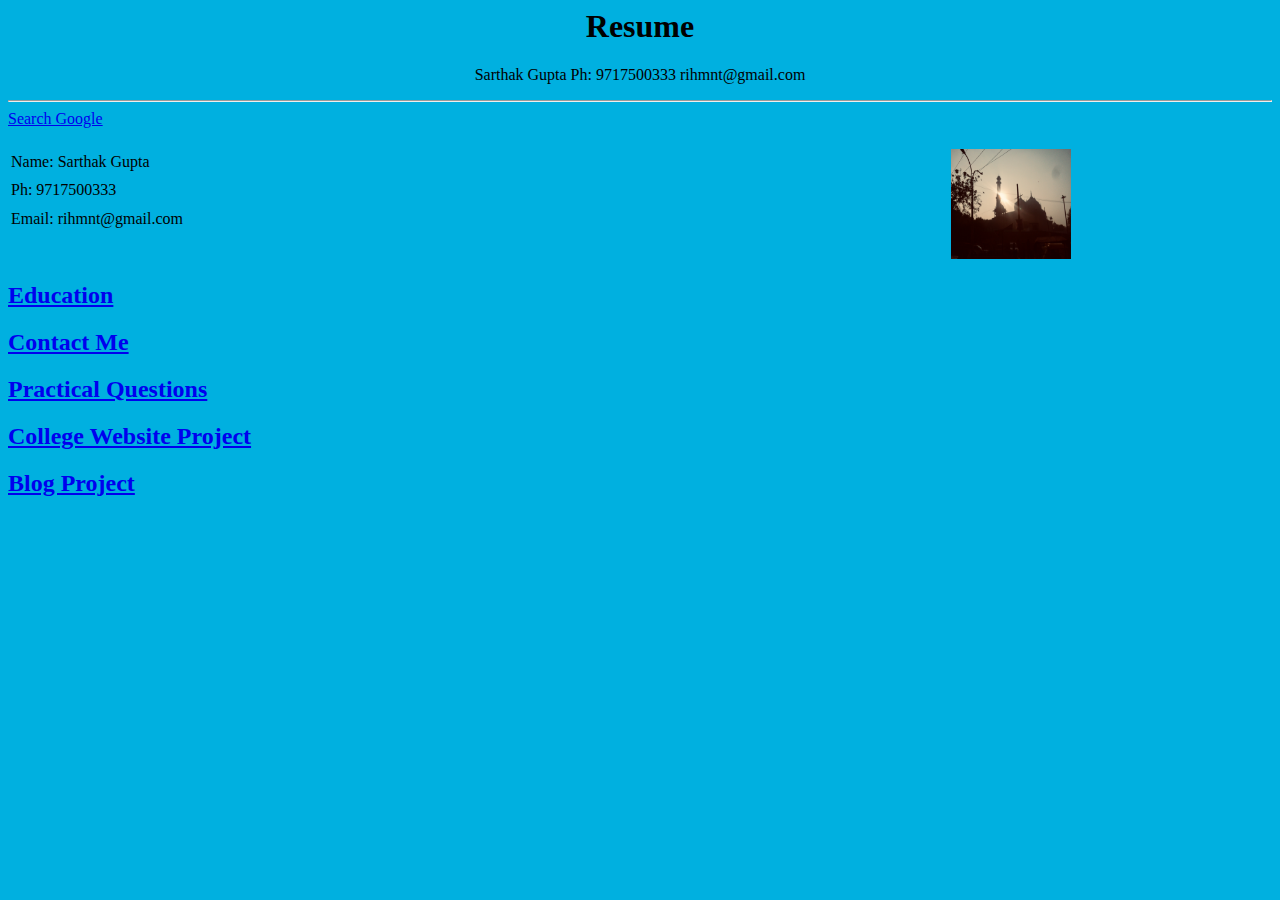
<file: index.html>
<html>

<head>
<title>Index Page</title>
</head>

<body bgcolor="skysblue">
  <center>
    <h1> Resume </h1>
    <p> Sarthak Gupta Ph: 9717500333 rihmnt@gmail.com </p>
    <hr>
  </center>
  <a href="https://www.google.com/?client=safari"> Search Google </a>
  <!--
  <p>
    Name: Sarthak Gupta <br>
    Ph: 9717500333 <br>
    Email: Rihmnt@gmail <br>
    <br>
  </p>
-->
<br>
<br>
  <table width="100%">
    <tr>
      <td>Name: Sarthak Gupta</td>
      <td rowspan="4" style="text-align:center"><image src="IMG_1398.jpeg" alt="Mosque" width='120' height="110"></td>
    </tr>
    <tr>
      <td>Ph: 9717500333</td>
    </tr>
    <tr>
      <td>Email: rihmnt@gmail.com</td>
    </tr>
    <tr>
      <td>&nbsp</td>
    </tr>
  </table>
  <a href="education.html">
    <h2> Education </h2>
  </a>
  <a href="contact.html">
    <h2> Contact Me </h2>
  </a>
  <a href="practicals.html">
    <h2>Practical Questions</h2>
  </a>
  <a href="https://sarthakguptasg.github.io/college-website/">
    <h2> College Website Project </h2>
  </a>
  <a href="https://sarthakguptasg.github.io/blog/">
    <h2> Blog Project </h2>
  </a>
</body>

</html>
</file>
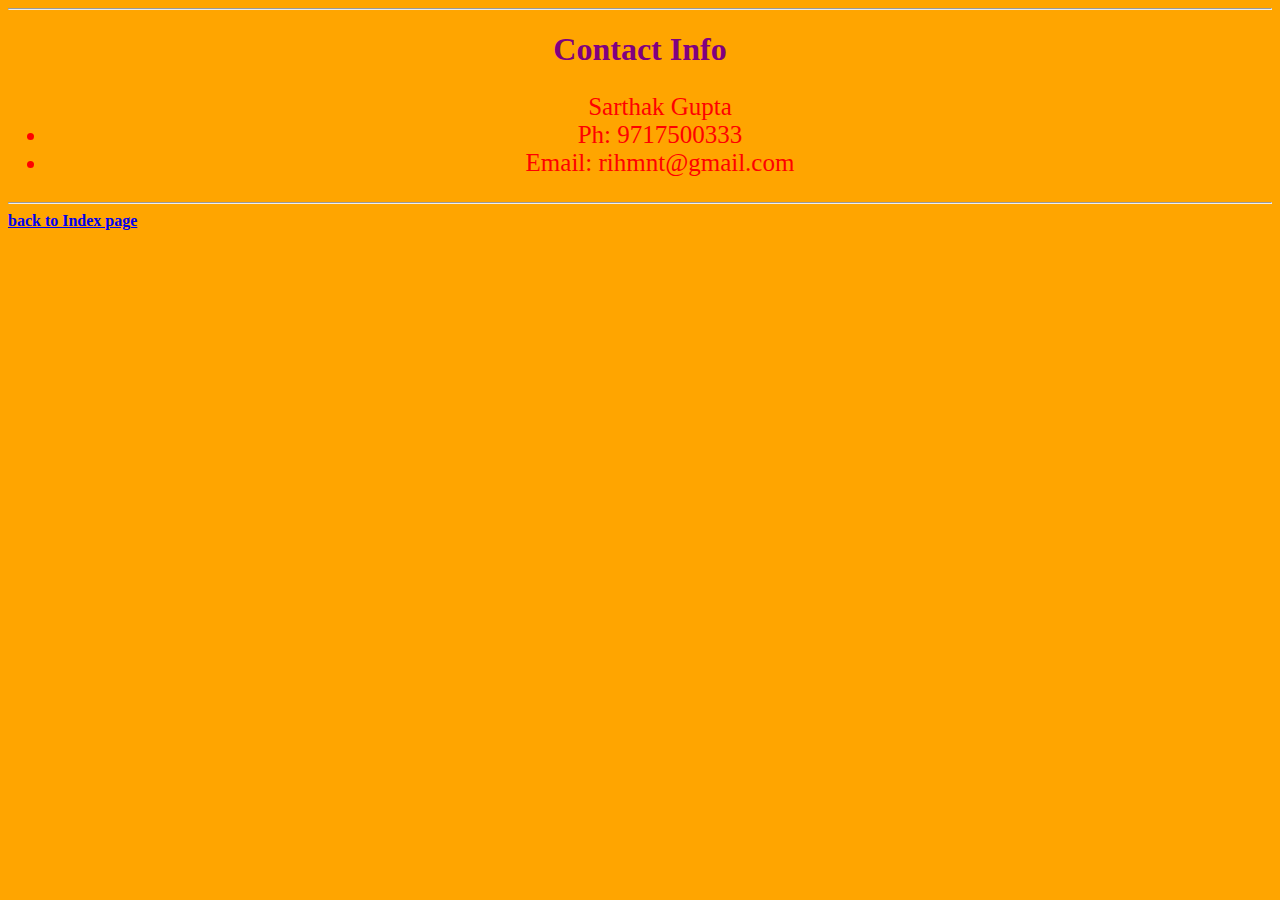
<file: Contact.html>
<html>
<head>
<title>Contact Page</title>
</head>
<body bgcolor = 'orange'>
  <center>
    <hr>
<h1 style="color:purple">Contact Info</h1>
    <ul style="color:Red; font-size:25">
        Sarthak Gupta
    <li>Ph: 9717500333</li>
    <li>Email: rihmnt@gmail.com</li>
    </ul>
<hr>

</center>
  <a href ="index.html"> <b> back to Index page </b></a>
</body>
</html>
</file>
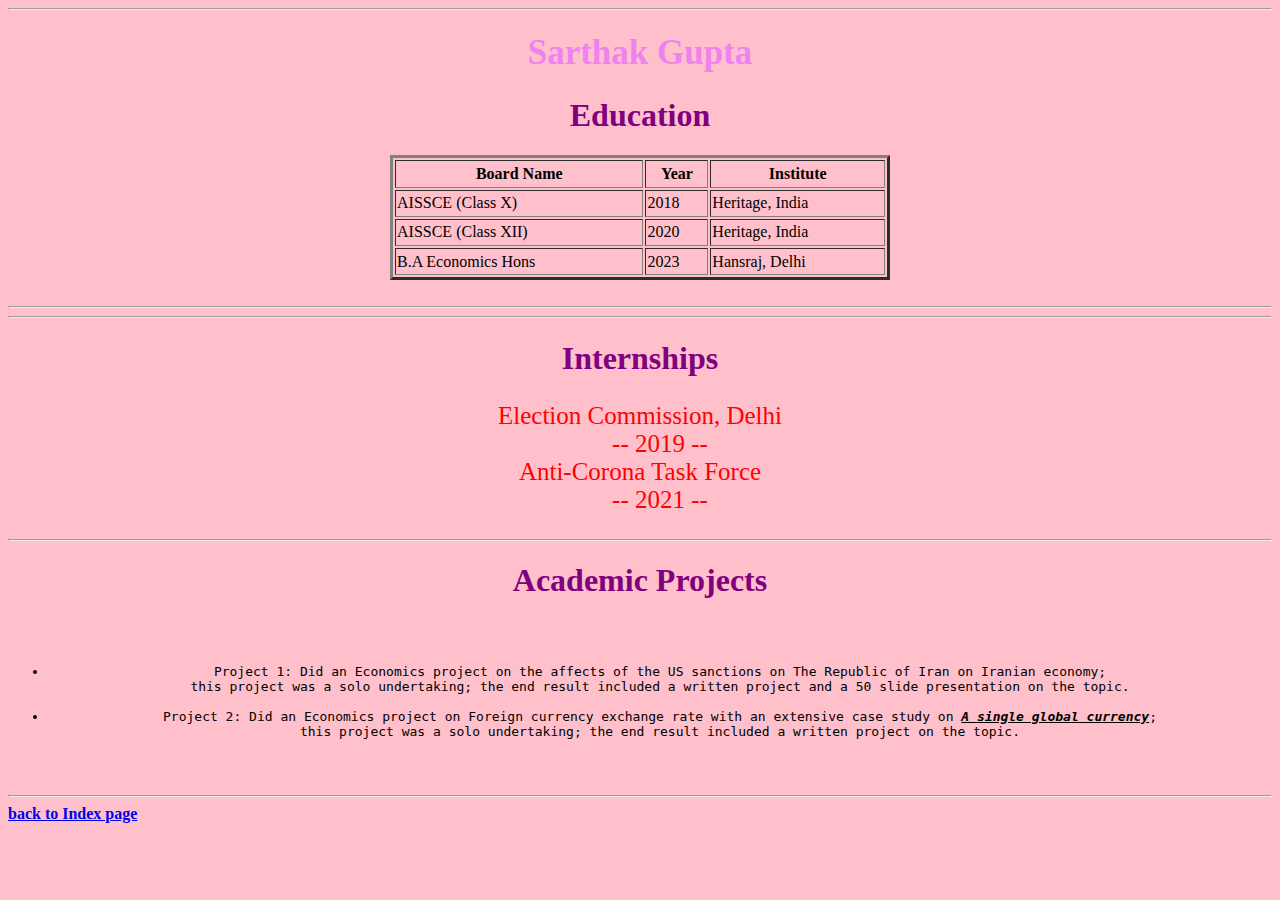
<file: Education.html>
<html>
<head>
<title>Education Info</title>
</head>
<body bgcolor = 'Pink'>
  <center>
    <hr>
    <h1 style="color:violet; font-size:35">Sarthak Gupta</h1>
<h1 style="color:purple">Education</h1>
<table border="3" style="width:500; height:125">
  <center>
  <tr>
    <th>Board Name</th>
    <th>Year</th>
    <th>Institute</th>
  </tr>
  <tr>
    <center>
    <td style="color_name:red">AISSCE (Class X)</td>
    <td>2018</td>
    <td>Heritage, India</td>
  </center>
  </tr>
  <tr>
    <td>AISSCE (Class XII)</td>
    <td>2020</td>
    <td>Heritage, India</td>
  </tr>
  <tr>
    <td>B.A Economics Hons</td>
    <td>2023</td>
    <td>Hansraj, Delhi</td>
  </tr>
</center>
</table>
  <br>
  <hr>
  <hr>
  <h1 style="color:purple">Internships</h1>
  <dl style="color:Red; font-size:25">
    <dt>Election Commission, Delhi</dt>
    <dd>-- 2019 --</dd>
    <dt>Anti-Corona Task Force</dt>
    <dd>-- 2021 --</dd>
  </dl>
<hr>
<h1 style="color:purple">Academic Projects</h1>
<pre>
  <ul>
<li>Project 1: Did an Economics project on the affects of the US sanctions on The Republic of Iran on Iranian economy;
this project was a solo undertaking; the end result included a written project and a 50 slide presentation on the topic.</li>
<li>Project 2: Did an Economics project on Foreign currency exchange rate with an extensive case study on <u><i><b>A single global currency</i></u></b>;
this project was a solo undertaking; the end result included a written project on the topic.</li>
</ul>
</pre>
<hr>
</center>
  <a href ="index.html"> <b> back to Index page </b></a>
</body>
</html>
</file>
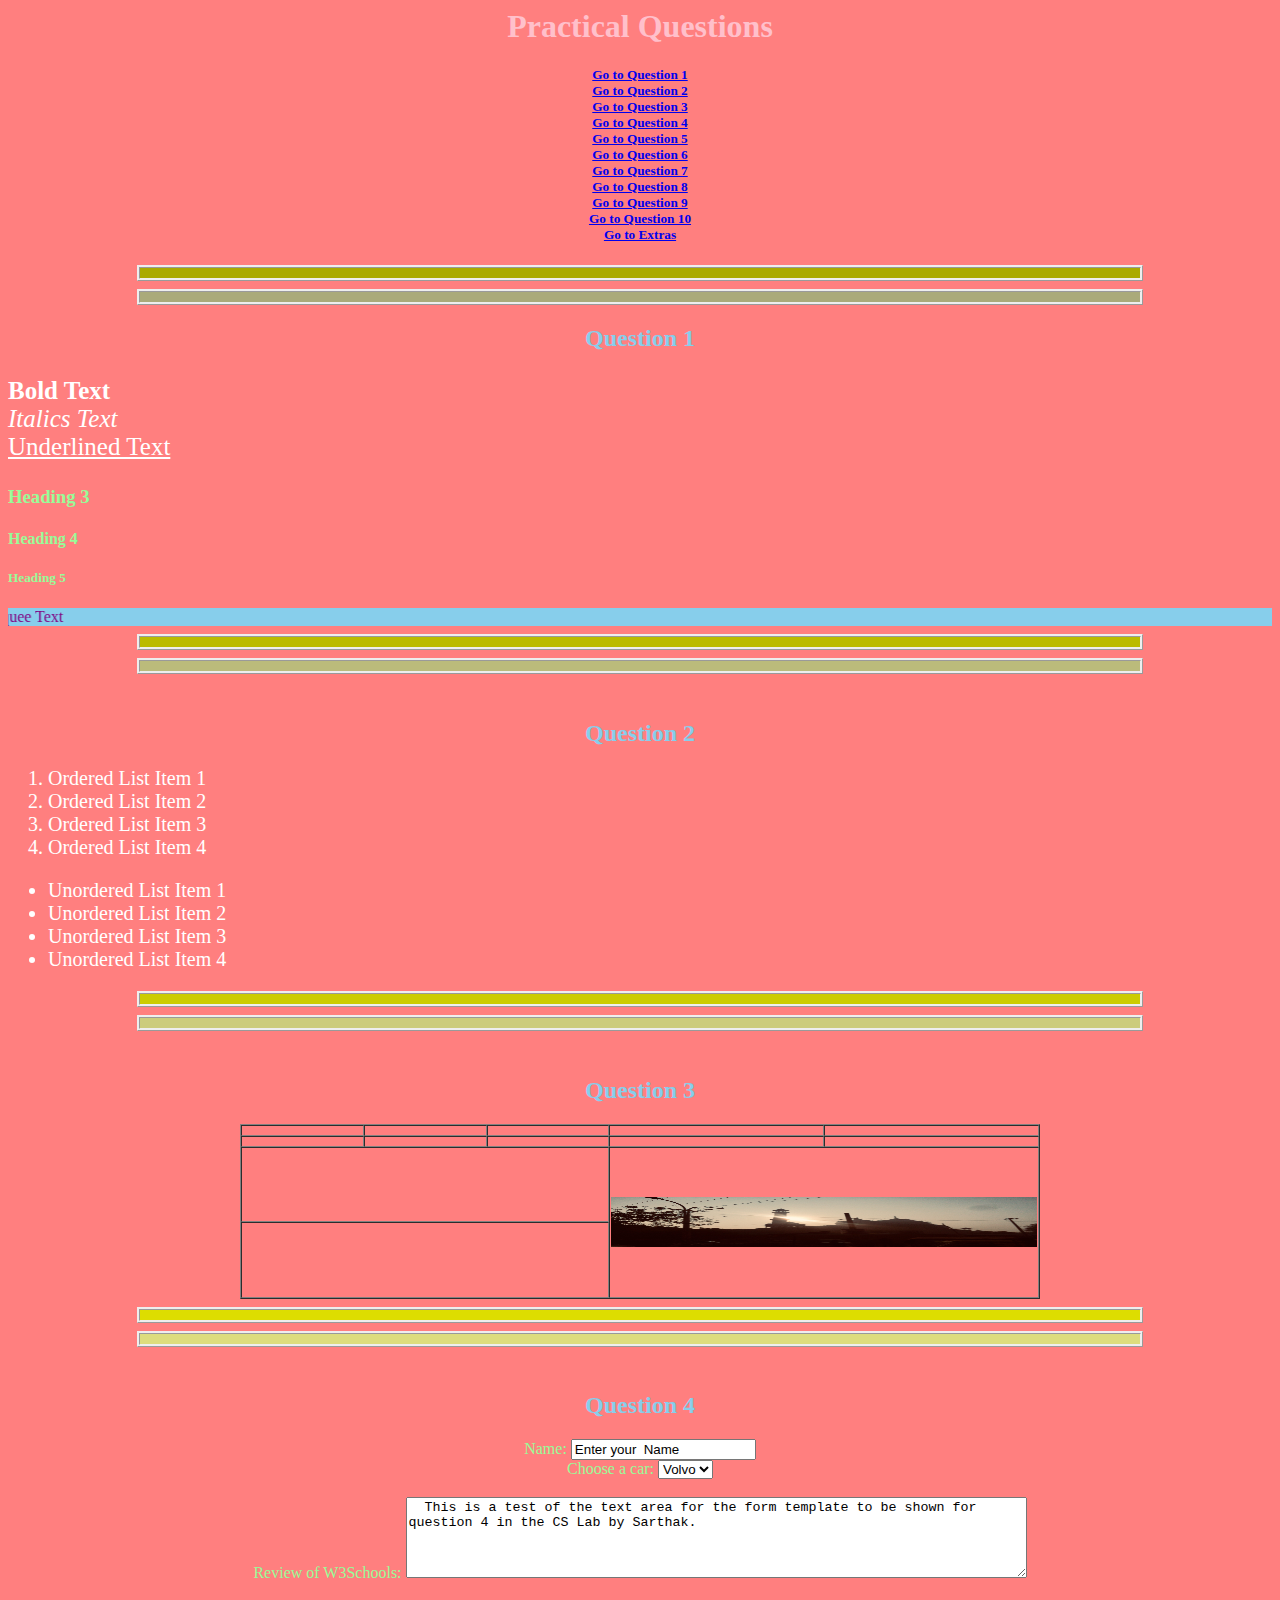
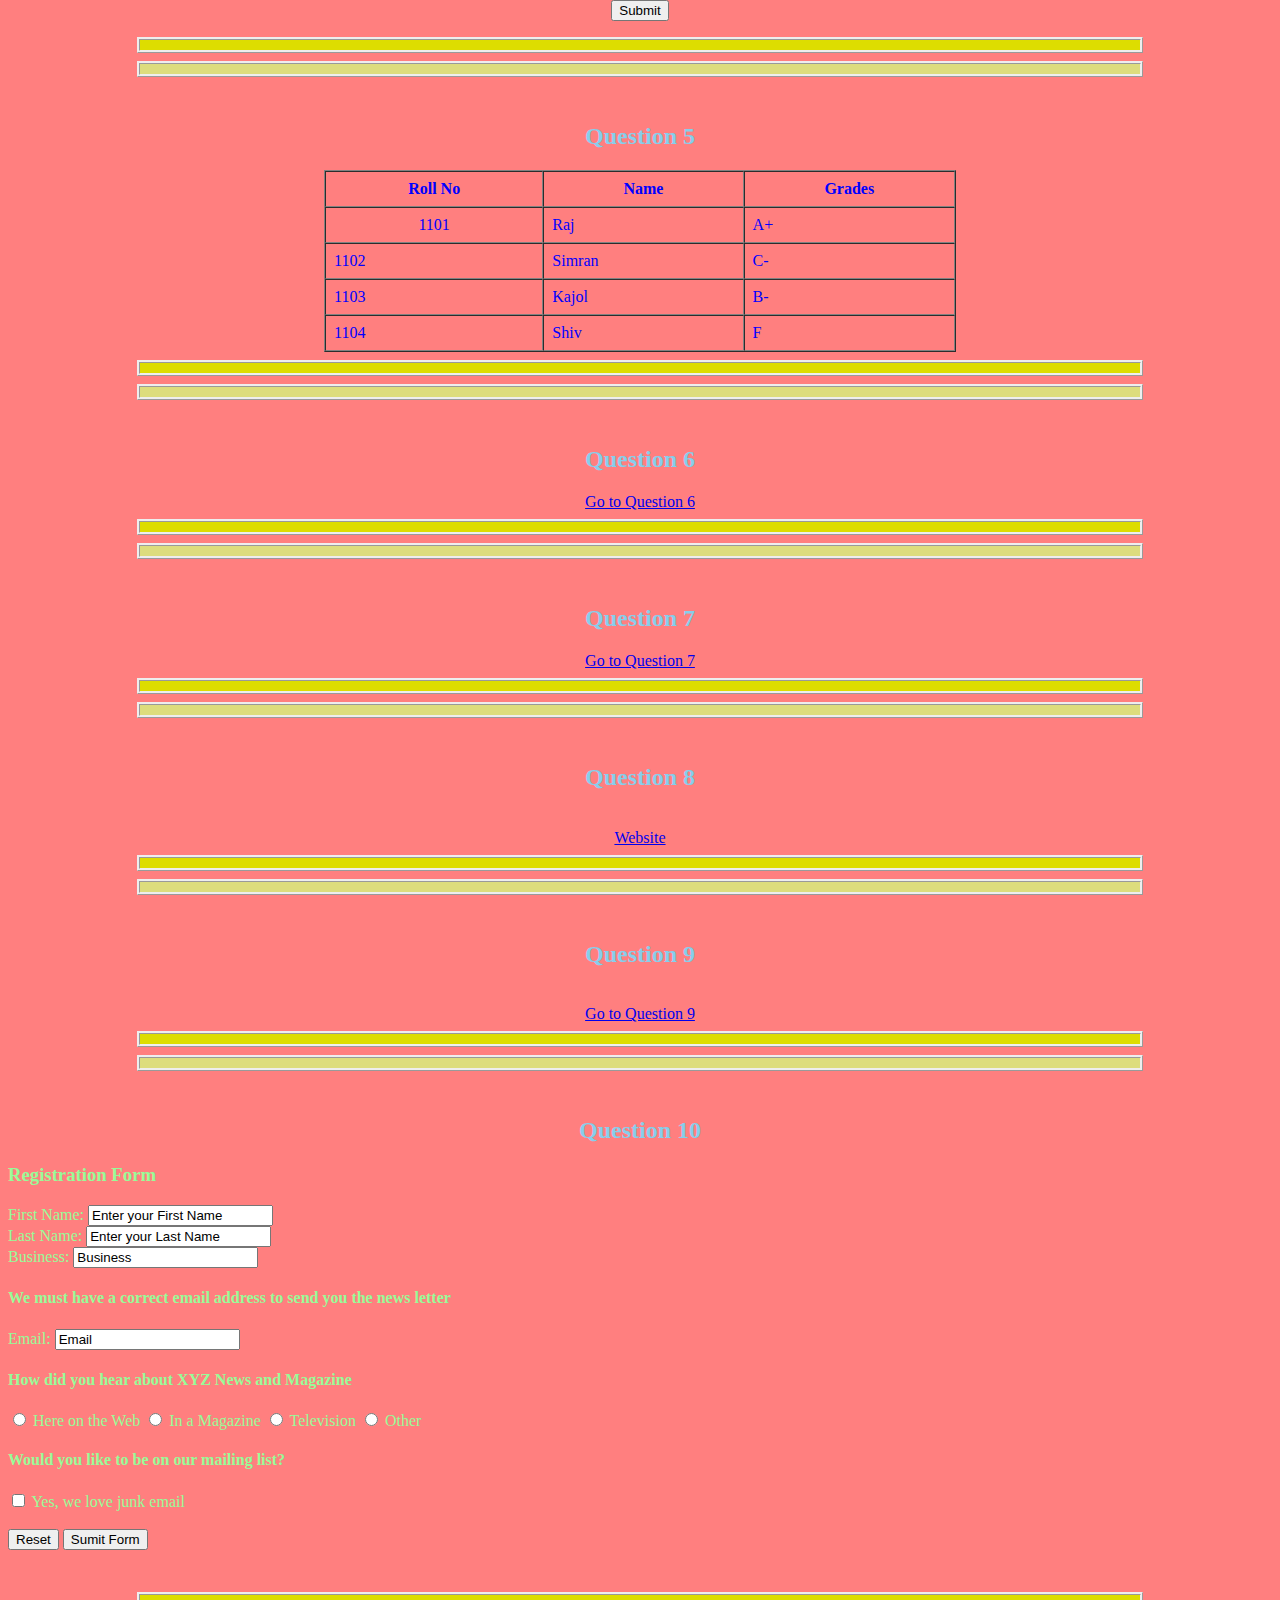
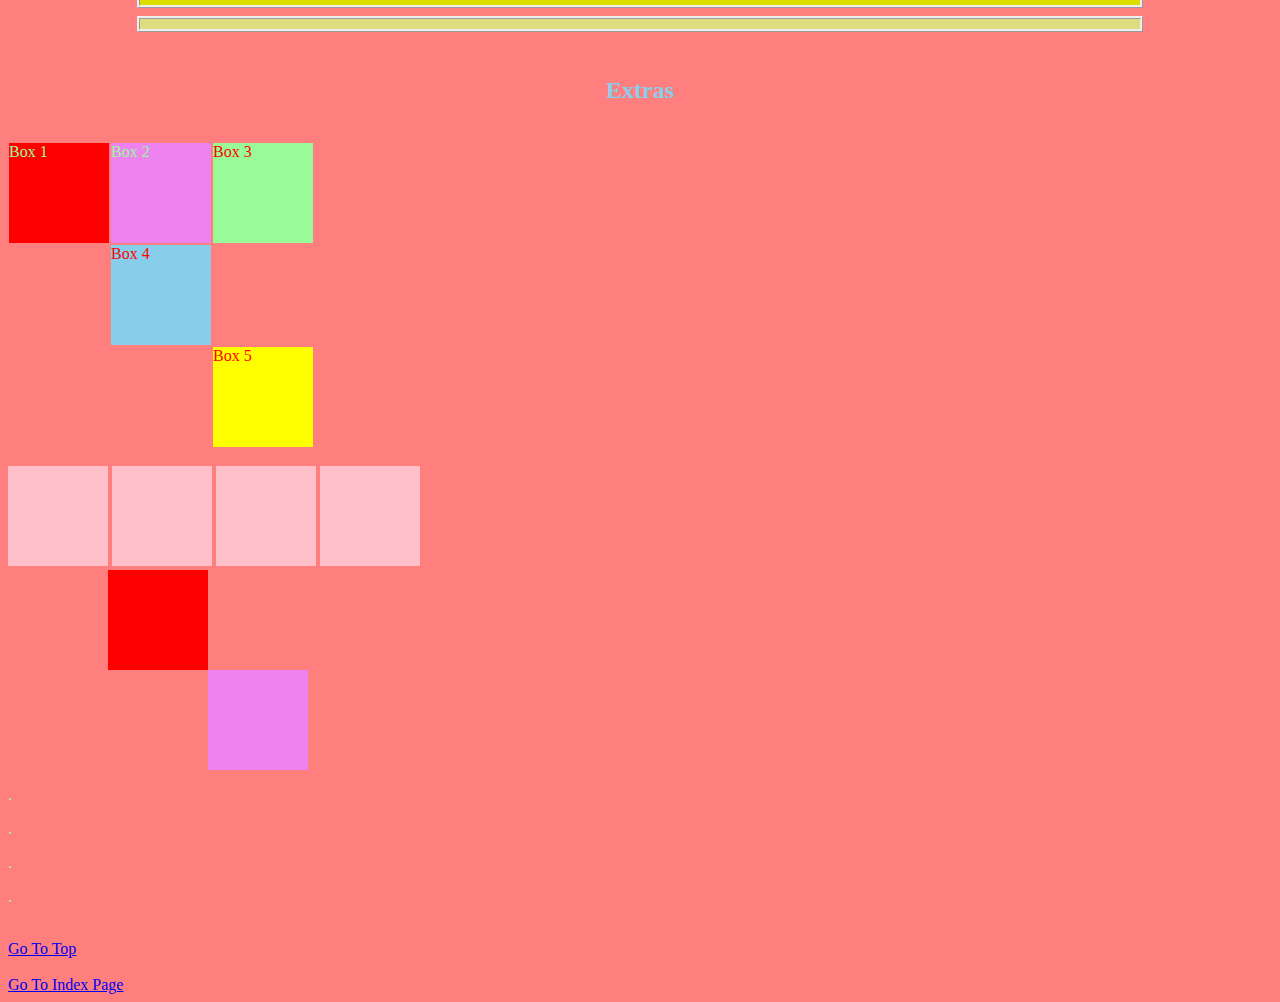
<file: practicals.html>
<html>

<head>
  <link rel="stylesheet" href="stylesheet.css">
  <title> Practical Questions</title>
</head>

<body bgcolor='#FF7F7F'>
  <a id="t2"></a>
  <center>
    <h1 style="color:pink">Practical Questions</h1>
    <h5 style="color:white">
      <a href="#p2">Go to Question 1</a> <br>
      <a href="#p2">Go to Question 2</a> <br>
      <a href="#p3">Go to Question 3</a> <br>
      <a href="#p4">Go to Question 4</a> <br>
      <a href="#p5">Go to Question 5</a> <br>
      <a href="#p6">Go to Question 6</a> <br>
      <a href="#p7">Go to Question 7</a> <br>
      <a href="#p8">Go to Question 8</a> <br>
      <a href="#p9">Go to Question 9</a> <br>
      <a href="#p10">Go to Question 10</a> <br>
      <a href="#e1">Go to Extras</a> <br>
    </h5>
    <hr color="#AAAA00">
    <hr color="#AAAA7A" width="75%">
    <h2 style="color:skyblue"><a id="p1">Question 1</a></h2>
  </center>
  <p style="color:white; font-size:25; font:'Helvetica'">
    <strong>Bold Text</strong> <br>
    <em>Italics Text</em> <br>
    <u>Underlined Text</u> <br>
  </p>
  <h3>Heading 3</h3>
  <h4>Heading 4</h4>
  <h5>Heading 5</h5>
  <marquee bgcolor="skyblue" direction="right" style="color:purple">Marquee Text </marquee>
  <hr color="#BBBB00">
  <hr color="#BBBB7B" width="75%">
  <br>
  <h2 style=" color:skyblue; text-align:center"><a id="p2">Question 2</a></h2>
  <ol style=" color:white; font-size:20">
    <li>Ordered List Item 1</li>
    <li>Ordered List Item 2</li>
    <li>Ordered List Item 3</li>
    <li>Ordered List Item 4</li>
  </ol>
  <ul style=" color:white; font-size:20">
    <li>Unordered List Item 1</li>
    <li>Unordered List Item 2</li>
    <li>Unordered List Item 3</li>
    <li>Unordered List Item 4</li>
  </ul>
  <hr color="#CCCC00">
  <hr color="#CCCC7C" width="75%">
  <br>
  <h2 style=" color:skyblue; text-align:center"><a id="p3">Question 3</a></h2>
  <center>
    <table align="center" border="1" style="width:800; height:175">
      <tr>
        <td></td>
        <td></td>
        <td></td>
        <td></td>
        <td></td>
      </tr>
      <tr>
        <td></td>
        <td></td>
        <td></td>
        <td></td>
        <td></td>
      </tr>
      <tr>
        <td colspan="3"></td>
        <td colspan="2" rowspan="2" width="10px" height="50px">
          <image src="IMG_1398.jpeg" style="display:block;" width="100%" height="100%">
        </td>
      </tr>
      <tr>
        <td colspan="3"></td>
      </tr>
    </table>
  </center>
  <hr color="#DDDD00">
  <hr color="#DDDD7D" width="75%">
  <br>
  <h2 style=" color:skyblue; text-align:center"><a id="p4">Question 4</a></h2>
  <center>
  <form class="" action="index.html" method="post">
    <label for="f4name">Name:</label>
    <input type="text" id="f4name" name="f4name" value="Enter your  Name">
    <br>
    <label for="cars">Choose a car:</label>
    <select id="cars" name="" form="">
      <option value="volvo">Volvo</option>
      <option value="saab">Saab</option>
      <option value="opel">Opel</option>
      <option value="audi">Audi</option>
    </select> <br><br>
    <label for="practical4">Review of W3Schools:</label>
<textarea id="practical4" name="practical4" rows="5" cols="75">
  This is a test of the text area for the form template to be shown for question 4 in the CS Lab by Sarthak.
  </textarea>
  <br><br>
  <input type="submit" value="Submit">
</center>
  </form>
  <hr color="#DDDD00">
  <hr color="#DDDD7D" width="75%">
  <br>
  <h2 style=" color:skyblue; text-align:center"><a id="p5">Question 5</a></h2>
  <center>
    <table style="color:blue" border="1px" cellpadding="8" width="50% text-align:center">
      <tr>
        <th>Roll No</th>
        <th>Name</th>
        <th>Grades</th>
      </tr>
      <tr>
        <td style="text-align:center">1101</td>
        <td>Raj</td>
        <td>A+</td>
      </tr>
      <tr>
        <td>1102</td>
        <td>Simran</td>
        <td>C-</td>
      </tr>
      <tr>
        <td>1103</td>
        <td>Kajol</td>
        <td>B-</td>
      </tr>
      <tr>
        <td>1104</td>
        <td>Shiv</td>
        <td>F</td>
      </tr>
    </table>
  </center>
  <hr color="#DDDD00">
  <hr color="#DDDD7D" width="75%">
  <br>
  <h2 style=" color:skyblue; text-align:center"><a id="p6">Question 6</a></h2>
  <center>
  <a href="q6.html" target="_blank"> Go to Question 6 </a>
  </center>
  <hr color="#DDDD00">
  <hr color="#DDDD7D" width="75%">
  <br>
  <h2 style=" color:skyblue; text-align:center"><a id="p7">Question 7</a></h2>
  <center>
  <a href="q7.html" target="_blank"> Go to Question 7 </a>
  </center>
  <hr color="#DDDD00">
  <hr color="#DDDD7D" width="75%">
  <br>
  <h2 style=" color:skyblue; text-align:center"><a id="p8">Question 8</a></h2>
  <br>
  <center>
  <a href="index.html">Website</a>
</center>
  <hr color="#DDDD00">
  <hr color="#DDDD7D" width="75%">
  <br>
  <h2 style=" color:skyblue; text-align:center"><a id="p9">Question 9</a></h2>
  <br>
  <center>
  <a href="q9.html" target="_blank">Go to Question 9</a>
</center>
  <hr color="#DDDD00">
  <hr color="#DDDD7D" width="75%">
  <br>
  <h2 style=" color:skyblue; text-align:center"><a id="p10">Question 10</a></h2>
  <h3>Registration Form</h3>
  <form class="" action="index.html" method="post">
    <label for="fname">First Name:</label>
    <input type="text" id="fname" name="fname" value="Enter your First Name">
    <br>
    <label for="">Last Name:</label>
    <input type="text" name="lname" value="Enter your Last Name">
    <br>
    <label for="">Business:</label>
    <input type="text" name="business" value="Business">
    <br>
    <h4>We must have a correct email address to send you the news letter</h4>
    <label for="">Email:</label>
    <input type="text" name="Email" value="Email">
    <br>
    <h4>How did you hear about XYZ News and Magazine</h4>
    <input type="radio" name="hear" value="Here on the web">
      <label for="">Here on the Web</label>
    <input type="radio" name="hear" value="In a magazine">
      <label for="">In a Magazine</label>
    <input type="radio" name="hear" value="Television">
      <label for="">Television</label>
    <input type="radio" name="hear" value="Other">
      <label for="">Other</label>
    <h4>Would you like to be on our mailing list?</h4>
    <input type="checkbox" name="Yes" value="Yes">
      <label for="">Yes, we love junk email</label>
    <br>
    <br>
    <input type="button" name="" value="Reset">
    <input type="submit" name="" value="Sumit Form">
  </form>
  <br>
  <hr color="#DDDD00">
  <hr color="#DDDD7D" width="75%">
  <br>
  <h2 style=" color:skyblue; text-align:center"><a id="e1">Extras</a></h2>
  <br>
  <table border="0">
    <tr>
      <td><div class='a'>Box 1</div></td>
      <td><div class='b'>Box 2</div></td>
      <td style="text-color: red"><div class='c'>Box 3</div></td>
    </tr>
    <tr>
      <td></td>
      <td><div class='d'>Box 4</div></td>
    </tr>
    <tr>
      <td></td><td></td>
      <td><div class='e'>Box 5</div></td>
    </tr>
  </table>
  <br>


<div></div>
<div class=""> </div>
<div class=""> </div>
<div class=""> </div>
<br>
<div style="margin-left: 100px" class="a"></div>
<br>
<div style="margin-left: 200px" class="b"></div>



<p>.</p>
<p>.</p>
<p>.</p>
<p>.</p>
<br>
  <a href="#t2"> Go To Top</a>
  <br>
  <br>
  <a href="index.html">Go To Index Page</a>
</body>

</html>
</file>
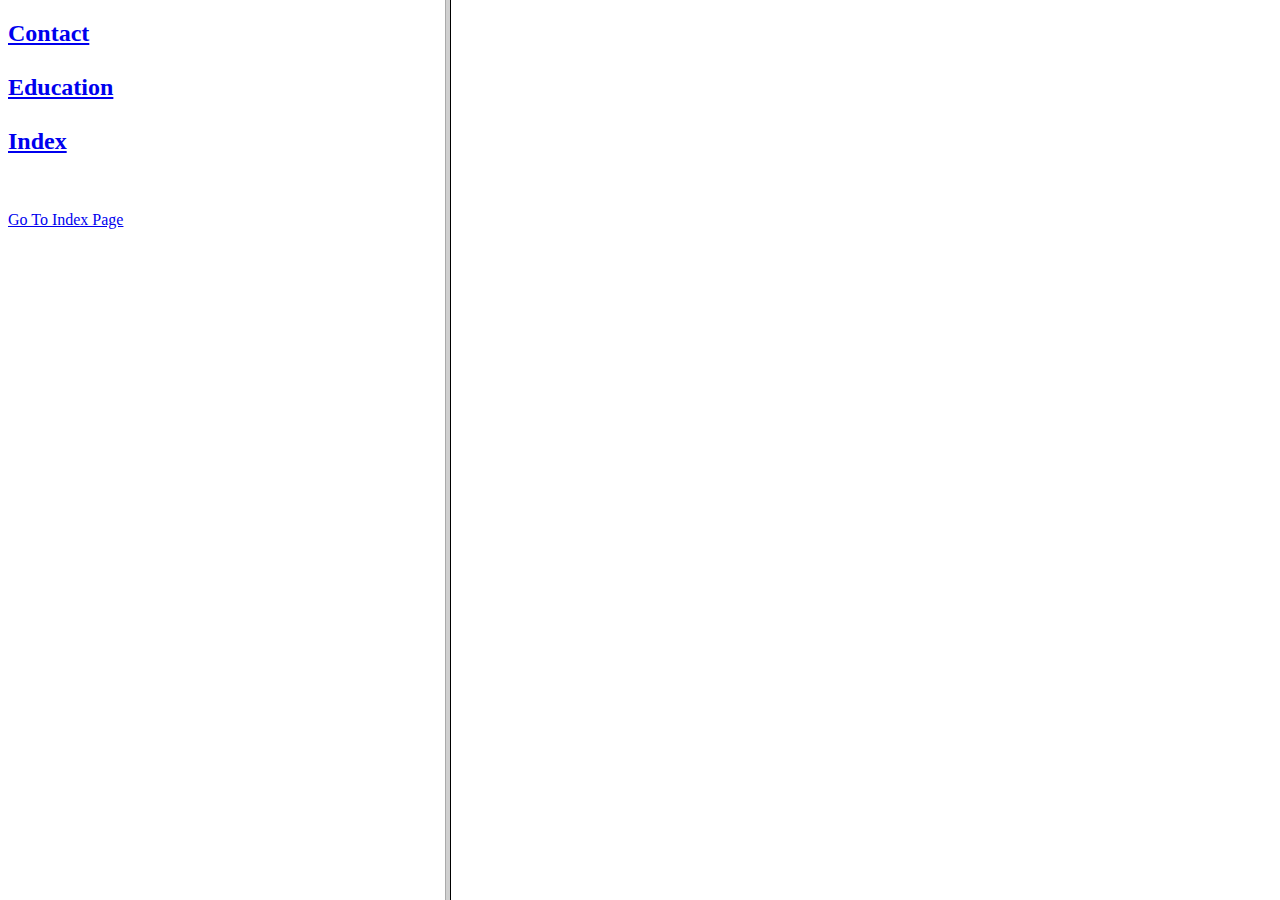
<file: q6.html>
<!DOCTYPE html>
<html lang="en" dir="ltr">
  <head>
    <meta charset="utf-8">
    <title></title>
  </head>
<frameset cols="35%, 65%">
  <frame src="q6_2.html" name="f1">
  <frame name="f2">
  </frameset>
</html>
</file>
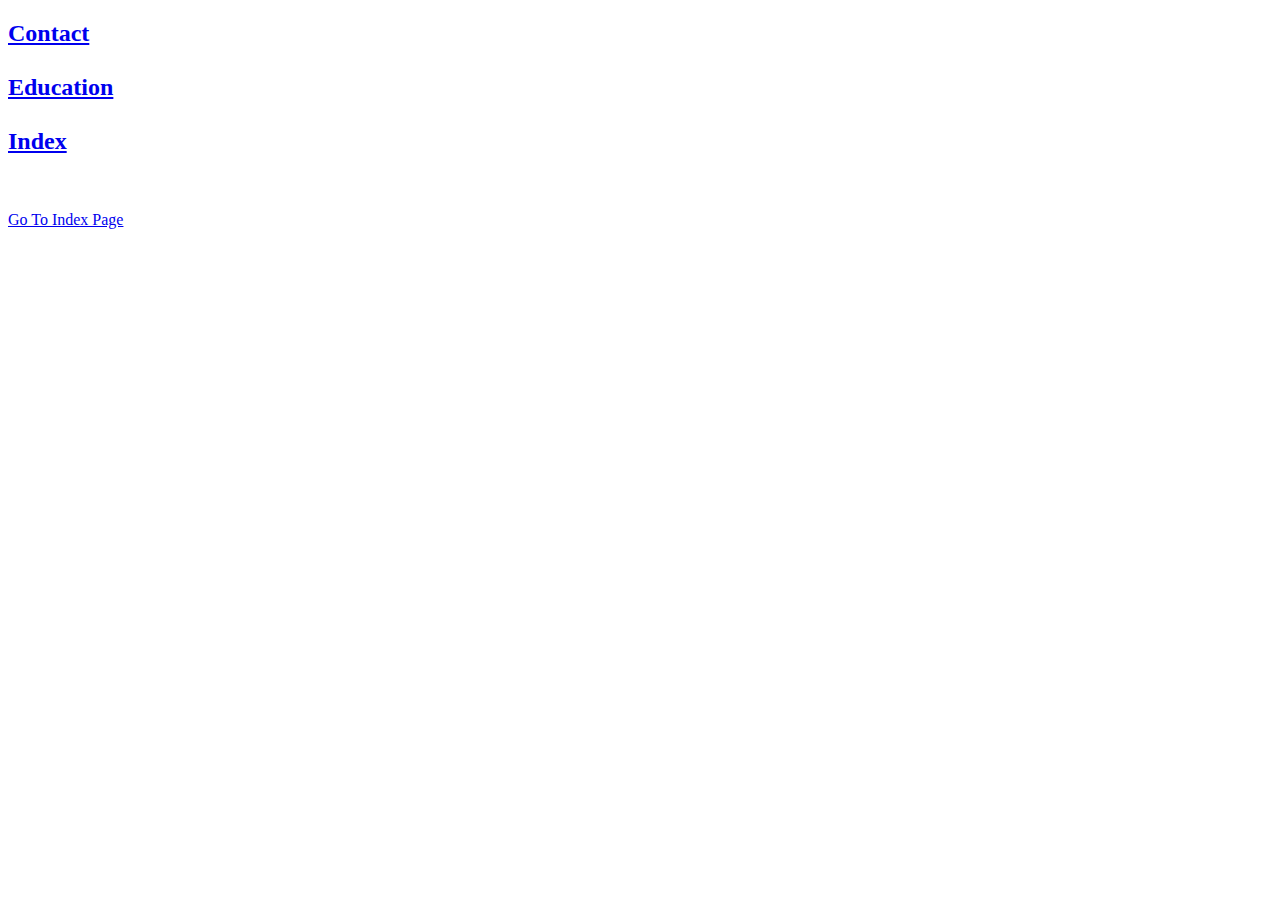
<file: q6_2.html>
<!DOCTYPE html>
<html lang="en" dir="ltr">
  <head>
    <meta charset="utf-8">
    <title></title>
  </head>
  <body>
    <h2>
    <a href="Contact.html" target="f2">Contact</a> <br><br>
    <a href="Education.html" target="f2">Education</a> <br><br>
    <a href="index.html" target="f2">Index</a>
    </h2>
    <br>
    <br>
    <a href="index.html" target="_blank">Go To Index Page</a>
  </body>
</html>
</file>
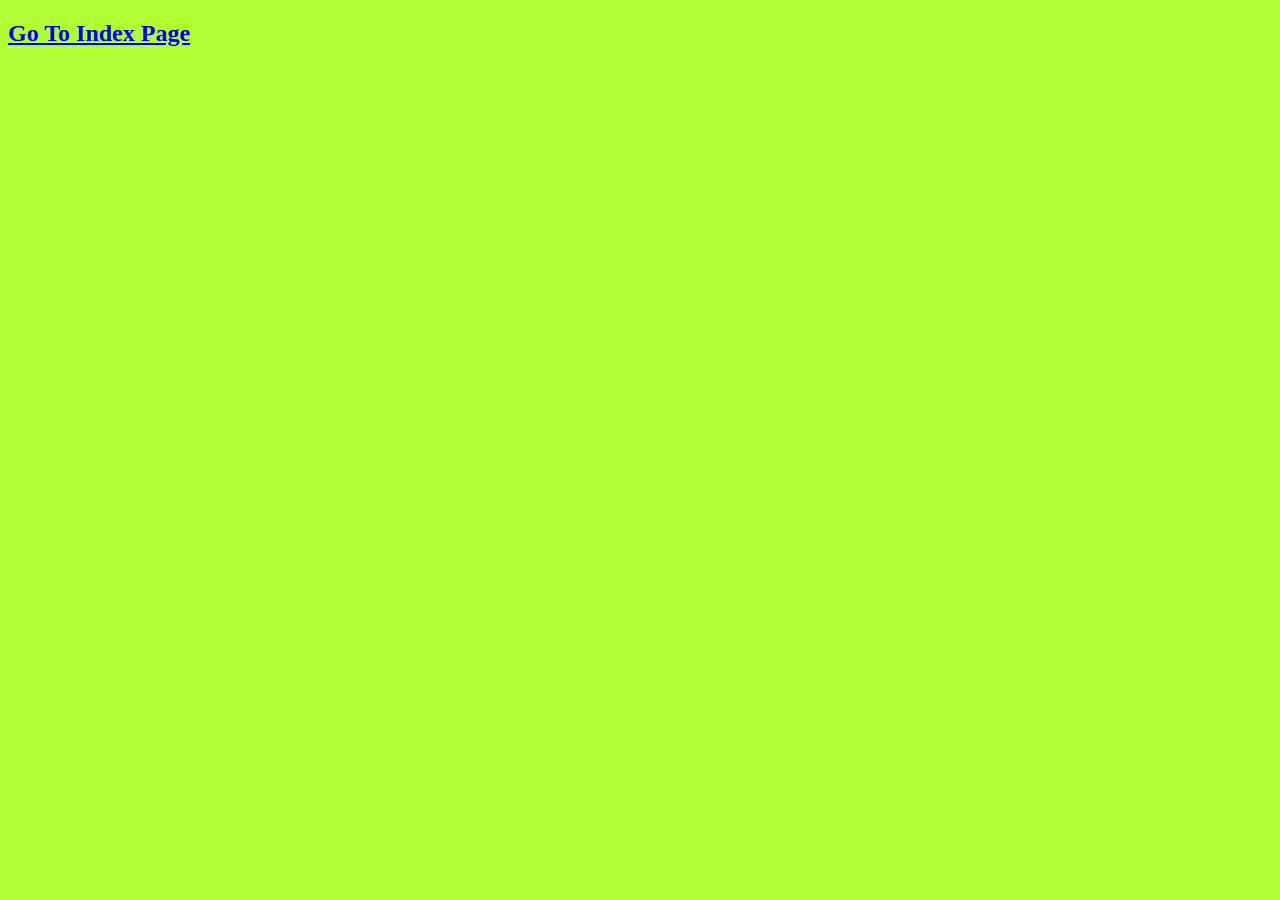
<file: q9_2.html>
<!DOCTYPE html>
<html lang="en" dir="ltr">
  <head>
    <meta charset="utf-8">
    <title></title>
  </head>
  <body bgcolor="#B0FF34">
    <h2><a href="index.html" target="_blank">Go To Index Page</a></h2>
  </body>
</html>
</file>
<file: stylesheet.css>
body
{
  color: palegreen;
}
hr{
  height: 10px;
  border-top: dotted;
  border-left: dotted;
  border-right: solid;
  border-bottom: solid;
  border-style: ridge;
  width: 1000px
}

.a{
  height: 100px;
  width: 100px;
  background-color: red;
}

.b{
  height: 100px;
  width: 100px;
  background-color: violet;
}

.c{
  height: 100px;
  width: 100px;
  background-color: palegreen;
  color: red;
}

.d{
  height: 100px;
  width: 100px;
  background-color: skyblue;
  color: red;
}

.e{
  height: 100px;
  width: 100px;
  background-color: yellow;
  color: red;
}
table{

  border-spacing: 0px;
}


div{
  display: inline-block;
  height: 100px;
  width: 100px;
  background-color: pink;
  margin: 0px;
}
</file>
